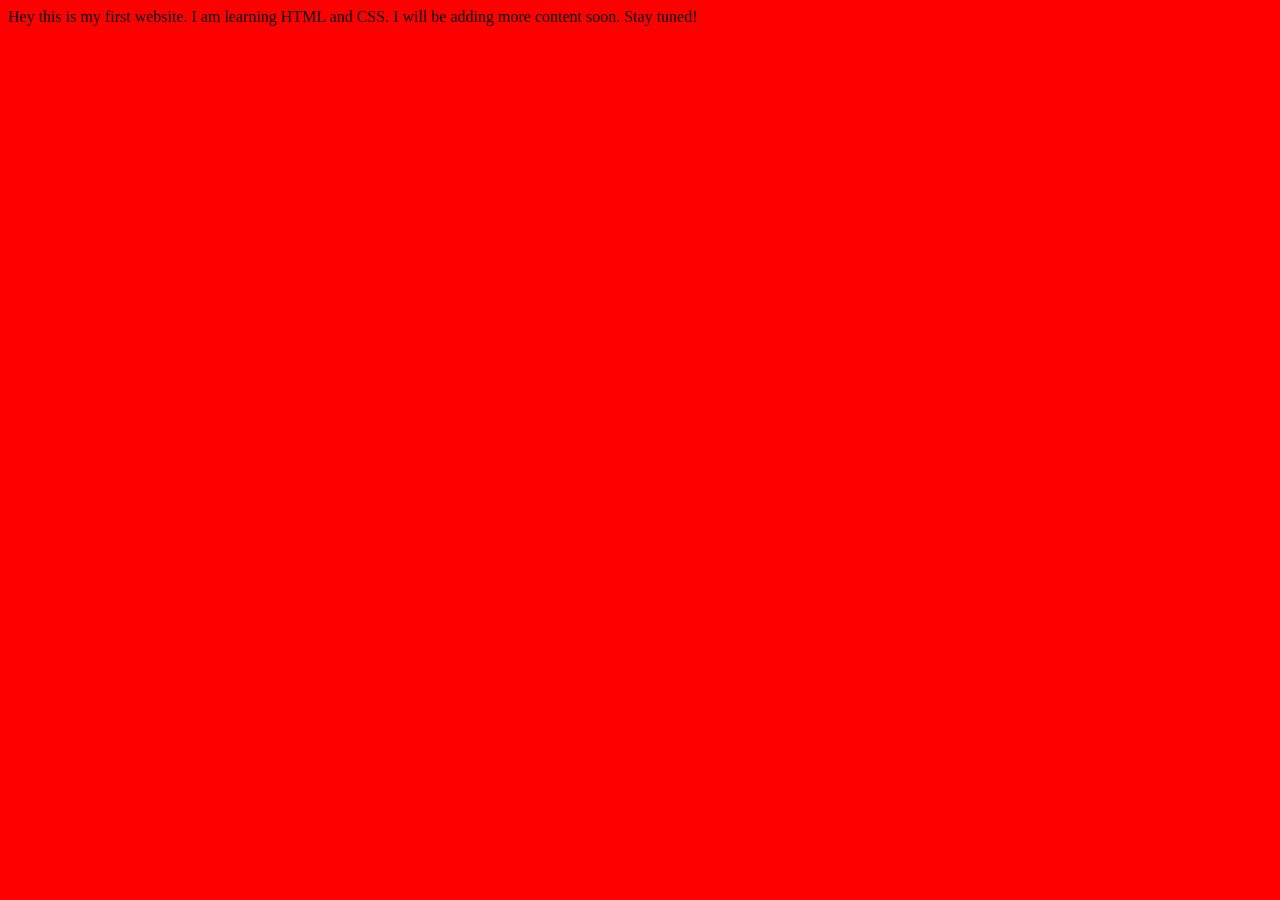
<file: vedio 2/index.html>
<!DOCTYPE html>
<html lang="en">
<head>
    <meta charset="UTF-8">
    <meta name="viewport" content="width=device-width, initial-scale=1.0">
    <title>imran ki first website</title>
    <link rel="stylesheet" href="style.css">
</head>
<body>
    Hey this is my first website. I am learning HTML and CSS. I will be adding more content soon. Stay tuned!
    <script src="script.js"></script>
</body>
</html>
</file>
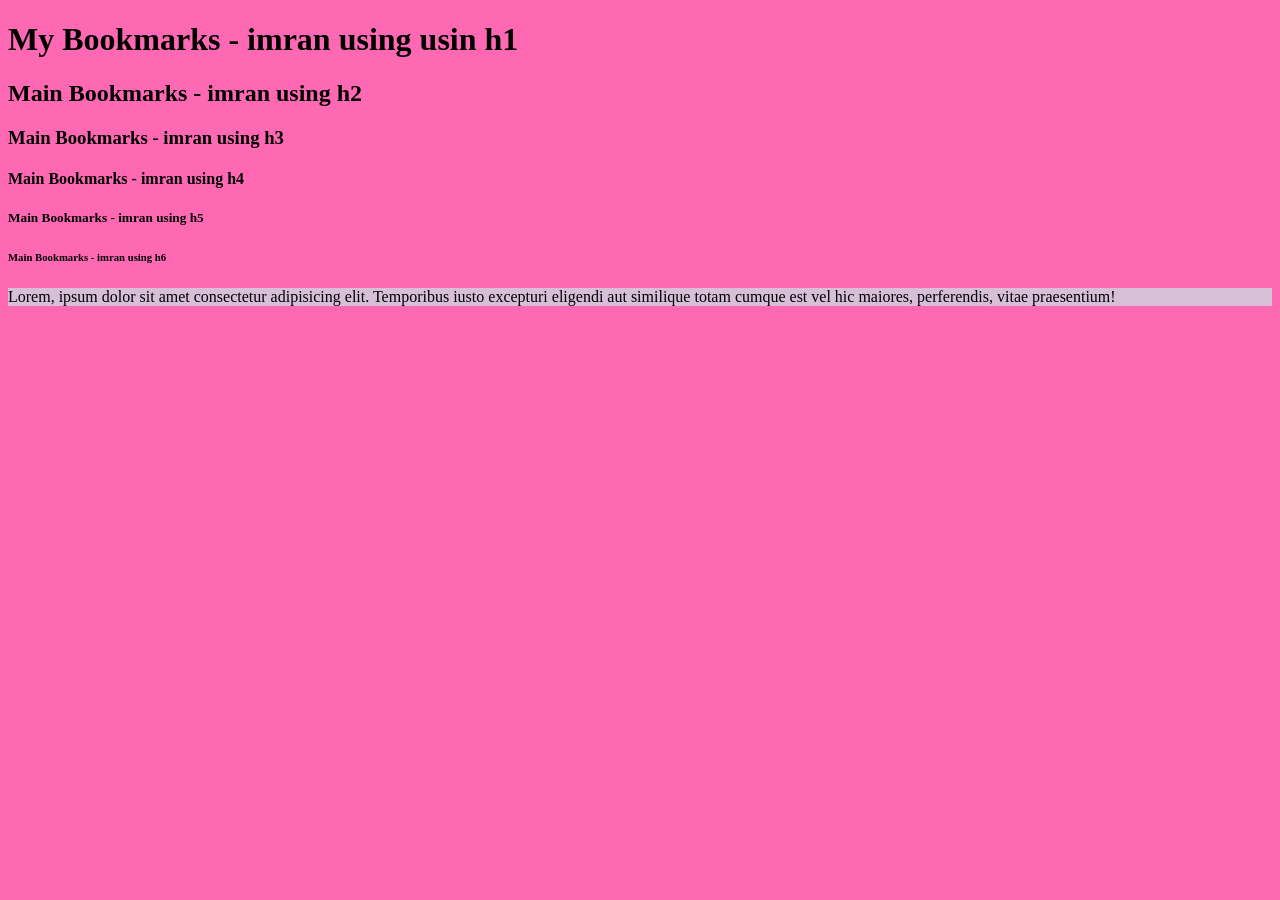
<file: vedio 4/index.html>
<!DOCTYPE html>
<html lang="en">
<head>
    <meta charset="UTF-8">
    <meta name="viewport" content="width=device-width, initial-scale=1.0">
    <title>My Bookmarks - imran</title>
    <link rel="stylesheet" href="style.css">
</head>
<body>
    <h1>My Bookmarks - imran using usin h1</h1>
    <h2>Main Bookmarks - imran using h2</h2>
    <h3>Main Bookmarks - imran using h3</h3>
    <h4>Main Bookmarks - imran using h4</h4>
    <h5>Main Bookmarks - imran using h5</h5>
    <h6>Main Bookmarks - imran using h6</h6>
    
      <p style="background-color:thistle;">Lorem, ipsum dolor sit amet consectetur adipisicing elit. Temporibus iusto excepturi eligendi aut similique totam cumque est vel hic maiores, perferendis, vitae praesentium!</p>
</body>
</html>
</file>
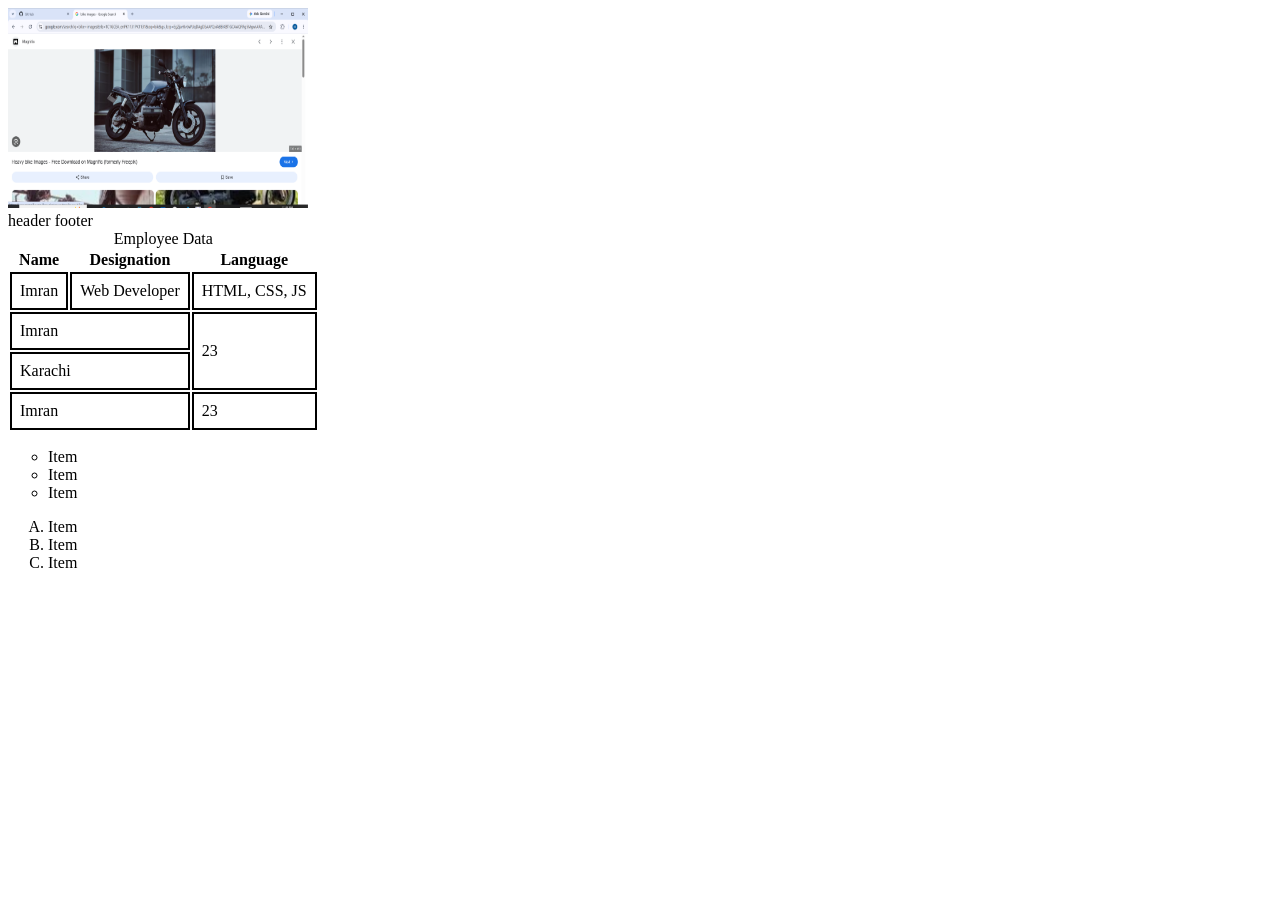
<file: vedio 5/index.html>
<!DOCTYPE html>
<html lang="en">
<head>
    <meta charset="UTF-8">
    <meta name="viewport" content="width=device-width, initial-scale=1.0">
    <title>Images</title>
    <link rel="stylesheet" href="style.css">
</head>
<body>
    <img width="300" height="200" src="image.png" alt="Bike image">

<br>
<table>
    <caption>Employee Data</caption>
 <thead>

   
<tr>
    <th>Name</th>
    <th>Designation</th>
    <th>Language</th>
   </tr>
 </thead>
 <tbody>


   <tr>
    <td>Imran</td>
    <td>Web Developer</td>
    <td>HTML, CSS, JS</td>
    

<thead>
        <!-- header content -->
         header
    </thead>
    <tfoot.>
        <!-- footer content -->
        footer
    </tfoot>

    <tr>
        <td colspan="2">Imran</td>
        <td rowspan="2">23</td>

    </tr> 
    <tr>
        <td colspan="2">Karachi</td>
        
    </tr>
     </tbody>
     <tfoot>
       <tr>
        <td colspan="2">Imran</td>
        <td rowspan="2">23</td>
       </tr>   
     </tfoot>
</table>

    <ul type="circle">
        <li>Item </li>
        <li>Item </li>
        <li>Item </li>
             </ul> 
              
    <ol type="A">
        <li>Item </li>
        <li>Item </li>
        <li>Item </li>
             </ol> 
</body>
</html>
</file>
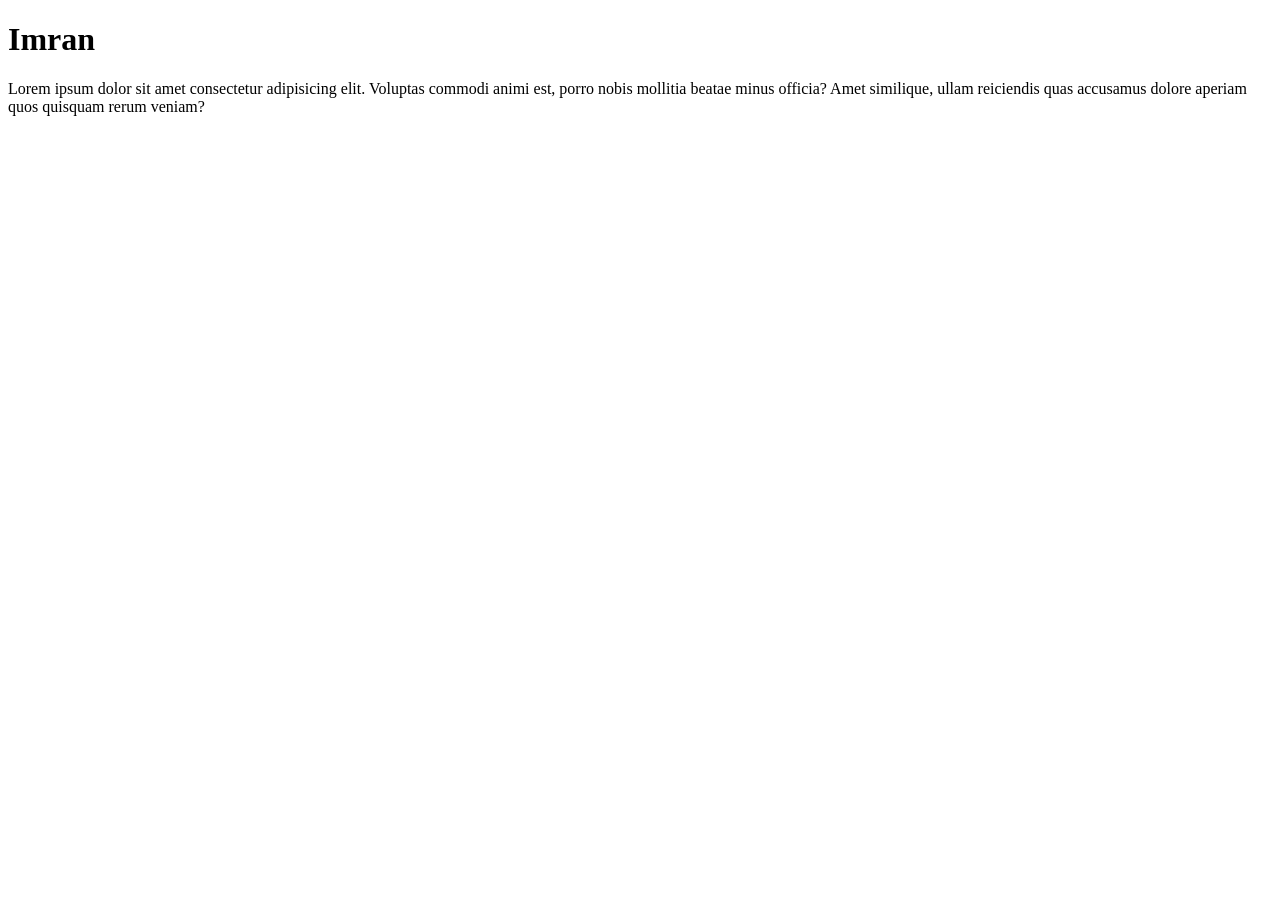
<file: video 6/index.html>
<!DOCTYPE html>
<html lang="en">
<head>
    <meta charset="UTF-8">
    <meta name="viewport" content="width=device-width, initial-scale=1.0">
    <meta name="description" content="This is a page with contain description for Imran's personal website">
    <title>About Imran - Personal Website</title>
</head>
<body>
    <h1>Imran</h1>
    <p>Lorem ipsum dolor sit amet consectetur adipisicing elit. Voluptas commodi animi est, porro nobis mollitia beatae minus officia? Amet similique, ullam reiciendis quas accusamus dolore aperiam quos quisquam rerum veniam?</p>
</body>
</html>
</file>
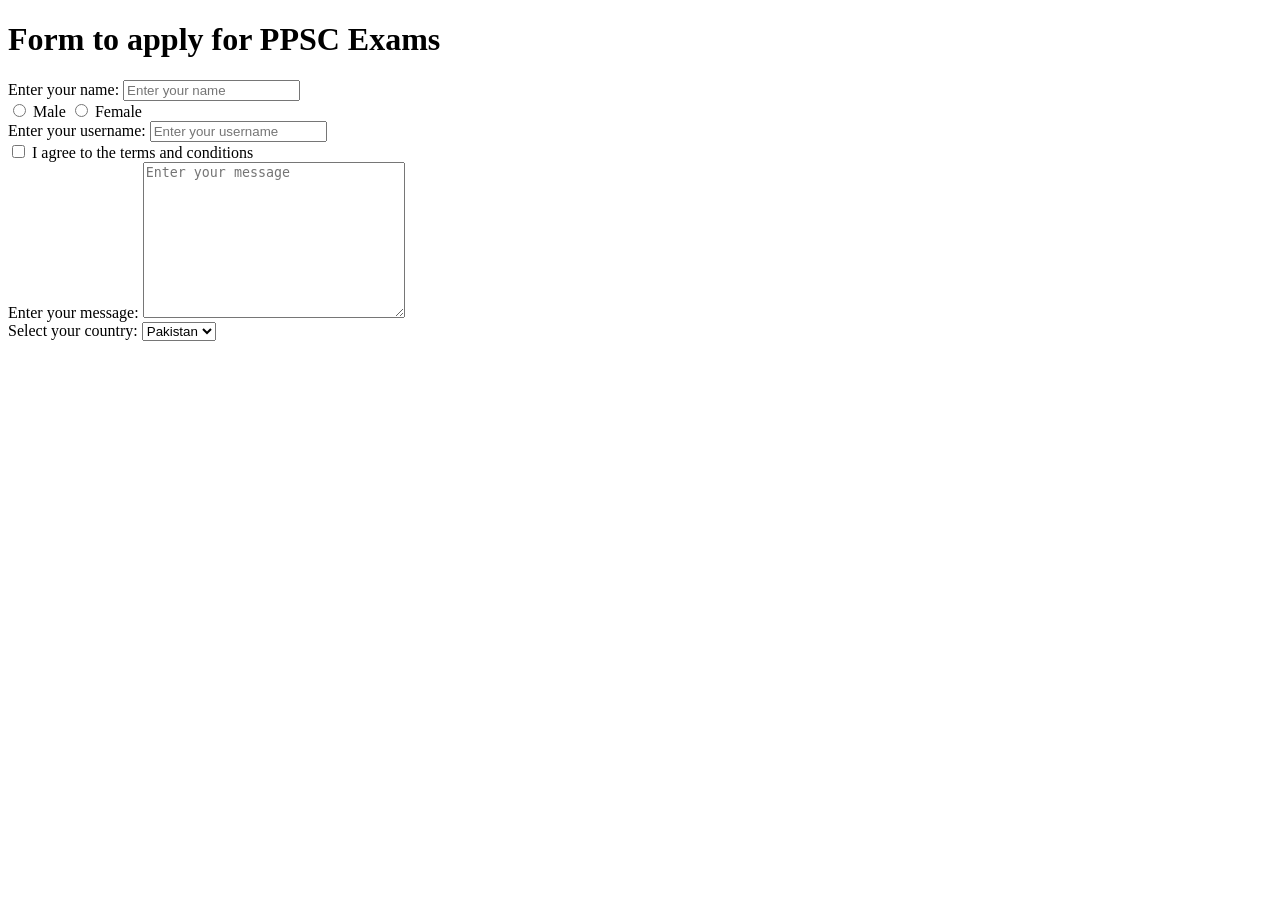
<file: video 7/index.html>
<!DOCTYPE html>
<html lang="en">

<head>
    <meta charset="UTF-8">
    <meta name="viewport" content="width=device-width, initial-scale=1.0">
    <title>Forms - Lets learn it</title>
</head>

<body>
    <h1>Form to apply for PPSC Exams</h1>
    <form action="post">
        <div>
            <label for="name">Enter your name:</label>
            <input type="text" id="name" name="name" placeholder="Enter your name">
        </div>
        <div>
            <input type="radio" id="male" name="gender" value="male">
            <label for="male">Male</label>
            <input type="radio" id="female" name="gender" value="female">
            <label for="female">Female</label>
        </div>
        <label for="username">Enter your username:</label>
        <input type="text" id="username" name="username" placeholder="Enter your username">
        <div>
            <input type="checkbox" id="agree" name="agree">
            <label for="agree">I agree to the terms and conditions</label>
        </div>
        <div>
            <label for="message">Enter your message:</label>
            <textarea name="message" id="message" cols="30" rows="10" placeholder="Enter your message"></textarea>
        </div>
        <div>
            <label for="country">Select your country:</label>
            <select name="country" id="country">
                <option value="pakistan">Pakistan</option>
                <option value="india">India</option>
                <option value="china">China</option>
                <option value="usa">USA</option>
            </select>
        </div>
    </form>
</body>

</html>
</file>
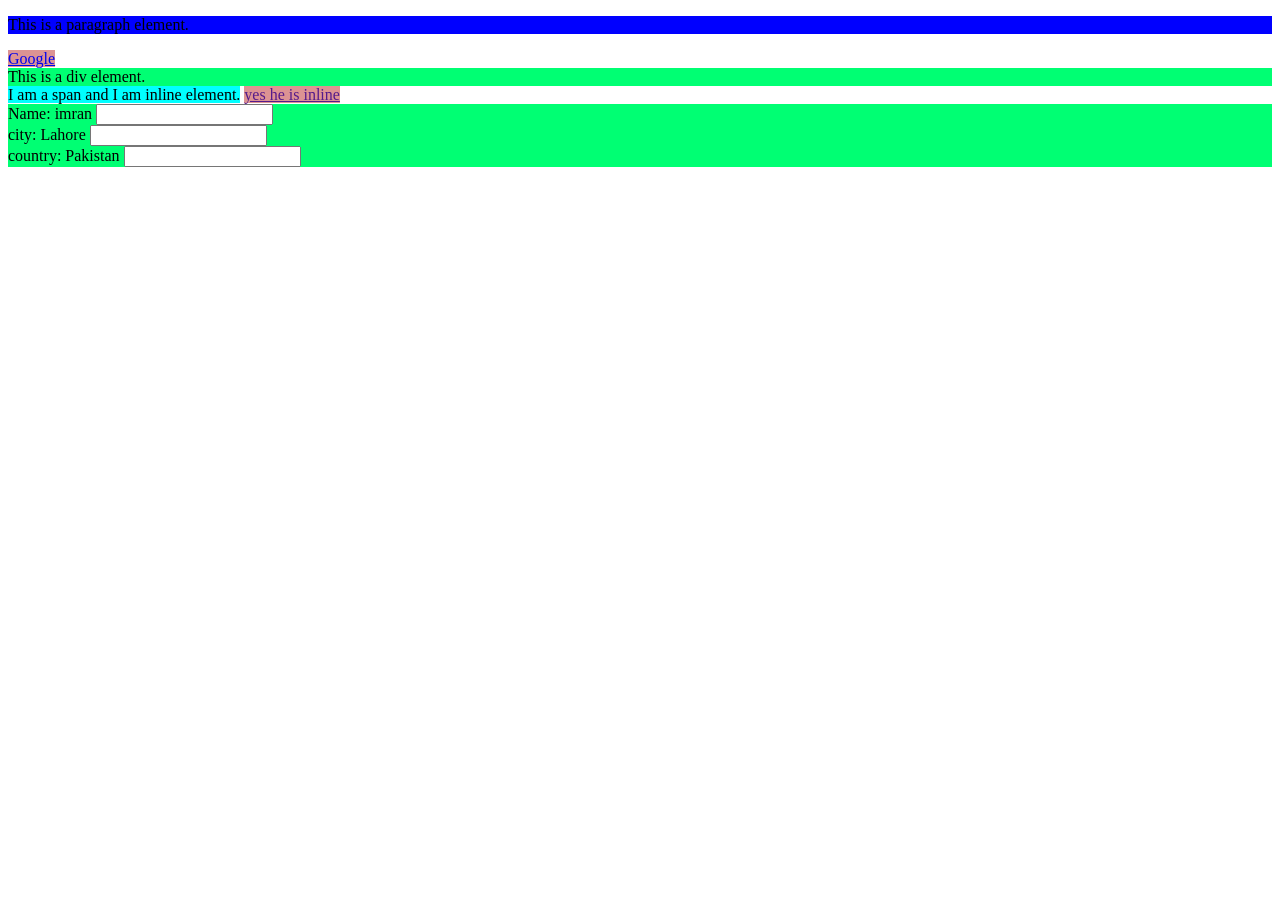
<file: video 8/index.html>
<!DOCTYPE html>
<html lang="en">

<head>
    <meta charset="UTF-8">
    <meta name="viewport" content="width=device-width, initial-scale=1.0">
    <title>Inline and Block Elements - HTML</title>
    <link rel="stylesheet" href="style.css">
</head>

<body>
    <p>This is a paragraph element.</p>
    <a href="https://google.com">Google</a>
    <div>This is a div element.</div>
    <span>I am a span and I am inline element.</span>
    <a href="">yes he is inline</a>
    <form>
        <div>
            Name: <label>imran</label>
            <input type="text">
        </div>
        <div>
            city: <label></label>Lahore</label>
            <input type="text">
        </div>
        <div>
            country: <label></label>Pakistan</label>
            <input type="text">
        </div>
    </form>
</body>

</html>
</file>
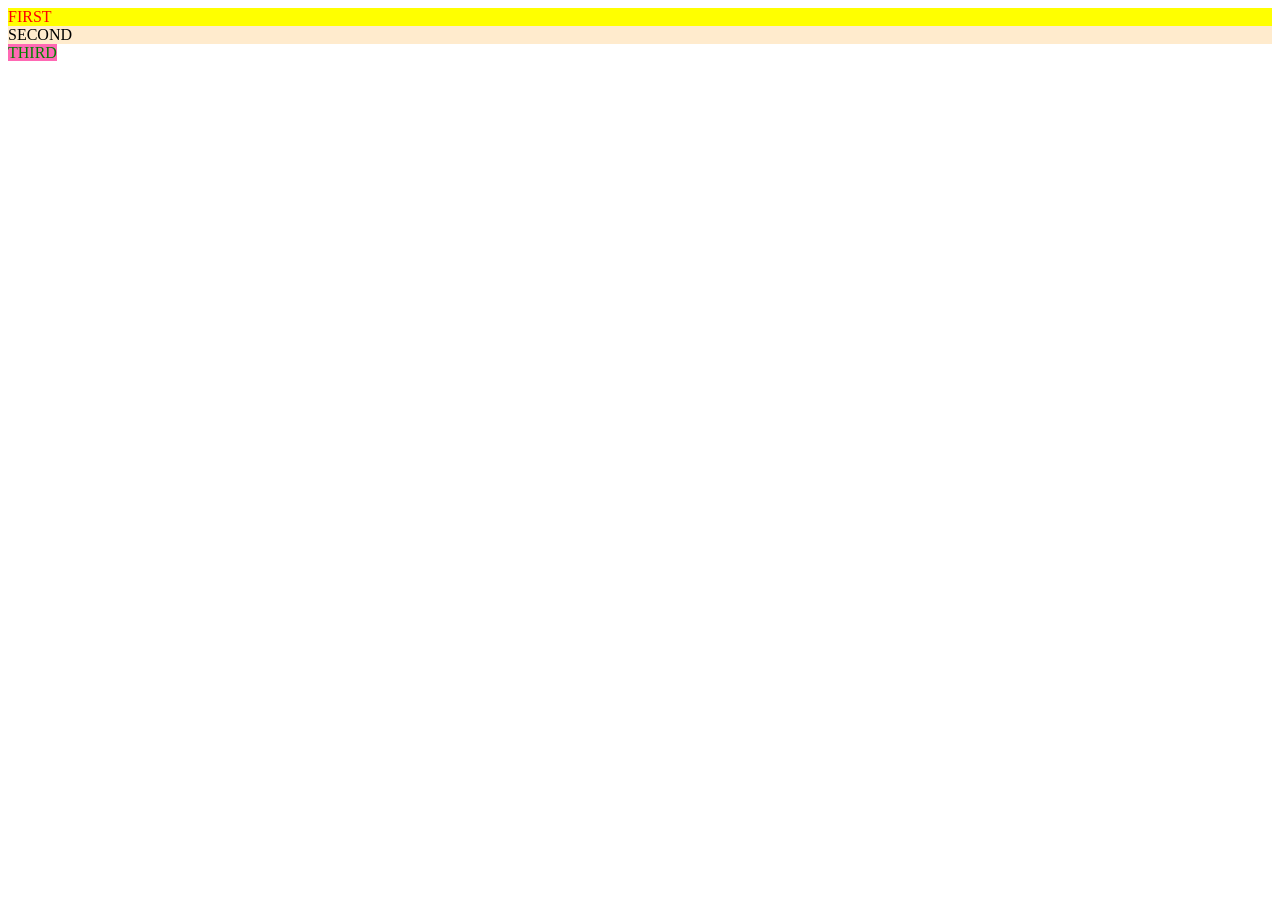
<file: video 9/index.html>
<!DOCTYPE html>
<html lang="en">

<head>
    <meta charset="UTF-8">
    <meta name="viewport" content="width=device-width, initial-scale=1.0">
    <title>ID and Classes in HTML</title>
    <link rel="stylesheet" href="style.css">
</head>
<body>
    <div id="first-element" class="red">FIRST</div>
    <div id="second-element" class="blue">SECOND</div>
    <span id="third-element" class="green">THIRD</span>


</body>
</html>
</file>
<file: vedio 2/style.css>
body{
    background-color: red;
}
</file>
<file: vedio 4/style.css>
body{
    background-color: hotpink;
}
</file>
<file: vedio 5/style.css>
td{
    border: 2px solid black;
    padding: 8px;
}
</file>
<file: video 8/style.css>
p{
    background-color: blue;
}

A{
    background-color: rgb(220, 147, 147);
}
div{
    background-color: rgb(0, 255, 115);
}
span{
    background-color: rgb(0, 255, 255);
}
</file>
<file: video 9/style.css>
.red{
 color: red;
}

#first-element{
background-color: yellow;    
}

.blue{
    color: blue:
}

#second-element{
    background-color:blanchedalmond
}

.green{
    color: green;
}

#third-element{
    background-color:hotpink;
}
</file>
